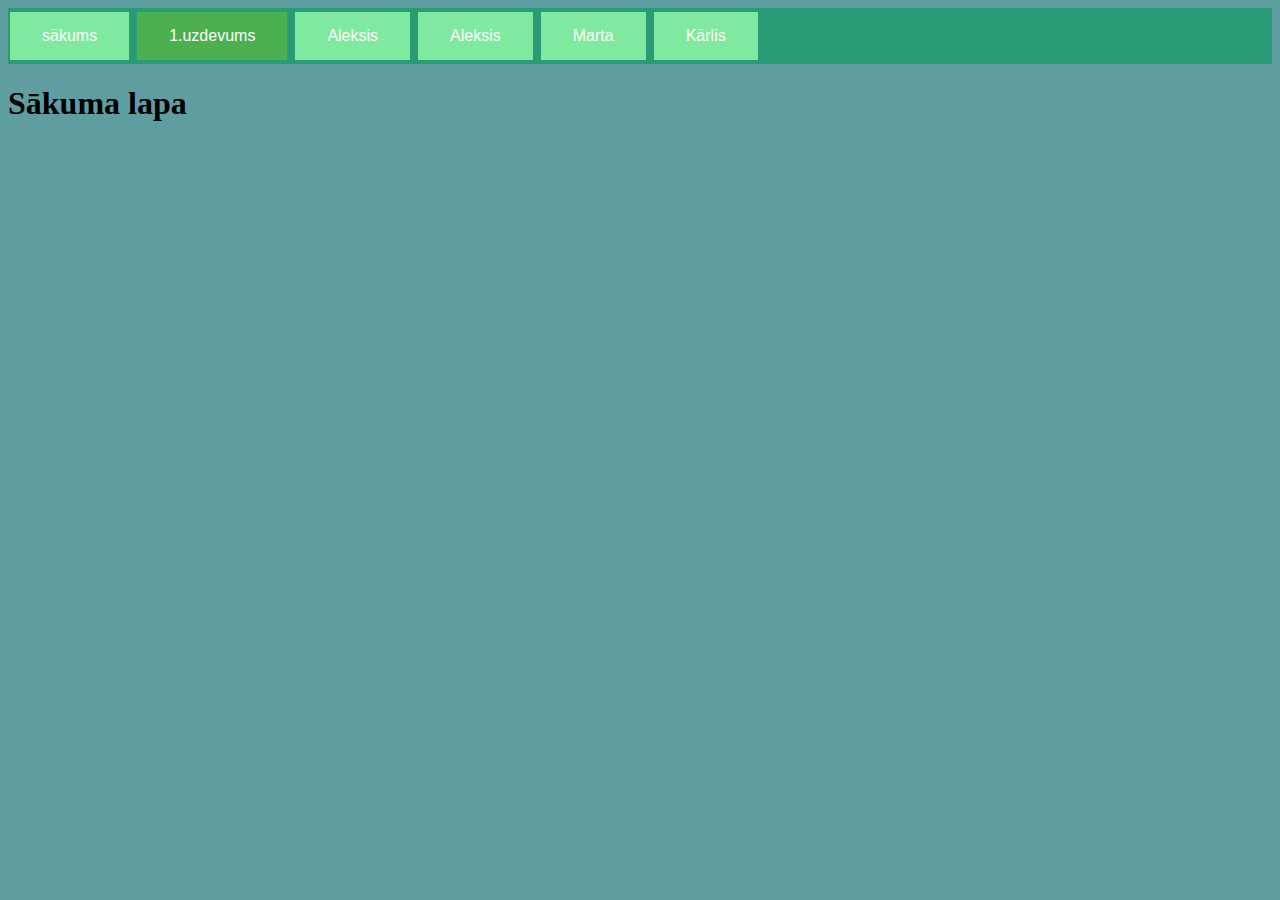
<file: index.html>
<!DOCTYPE html>
<html>
    <head>
        <title>Sākums</title>
        <script src="darbs.js"></script>
        <link rel="stylesheet" href="noforme.css">
    </head>
    <body>
        <div class=galva>
            <button class=aktiva onclick="home()">sākums</button>
            <button class=pogas onclick="uzd1()">1.uzdevums</button>
            <button class=aktiva onclick="AZ()">Aleksis</button>
            <button class=aktiva onclick="AZ()">Aleksis</button>
            <button class=aktiva onclick="MZ()">Marta</button>
            <button class=aktiva onclick="KM()">Kārlis</button>
        </div class=>
        <div>
            <h1>Sākuma lapa</h1>
        </div>
    </body>
</html>
</file>
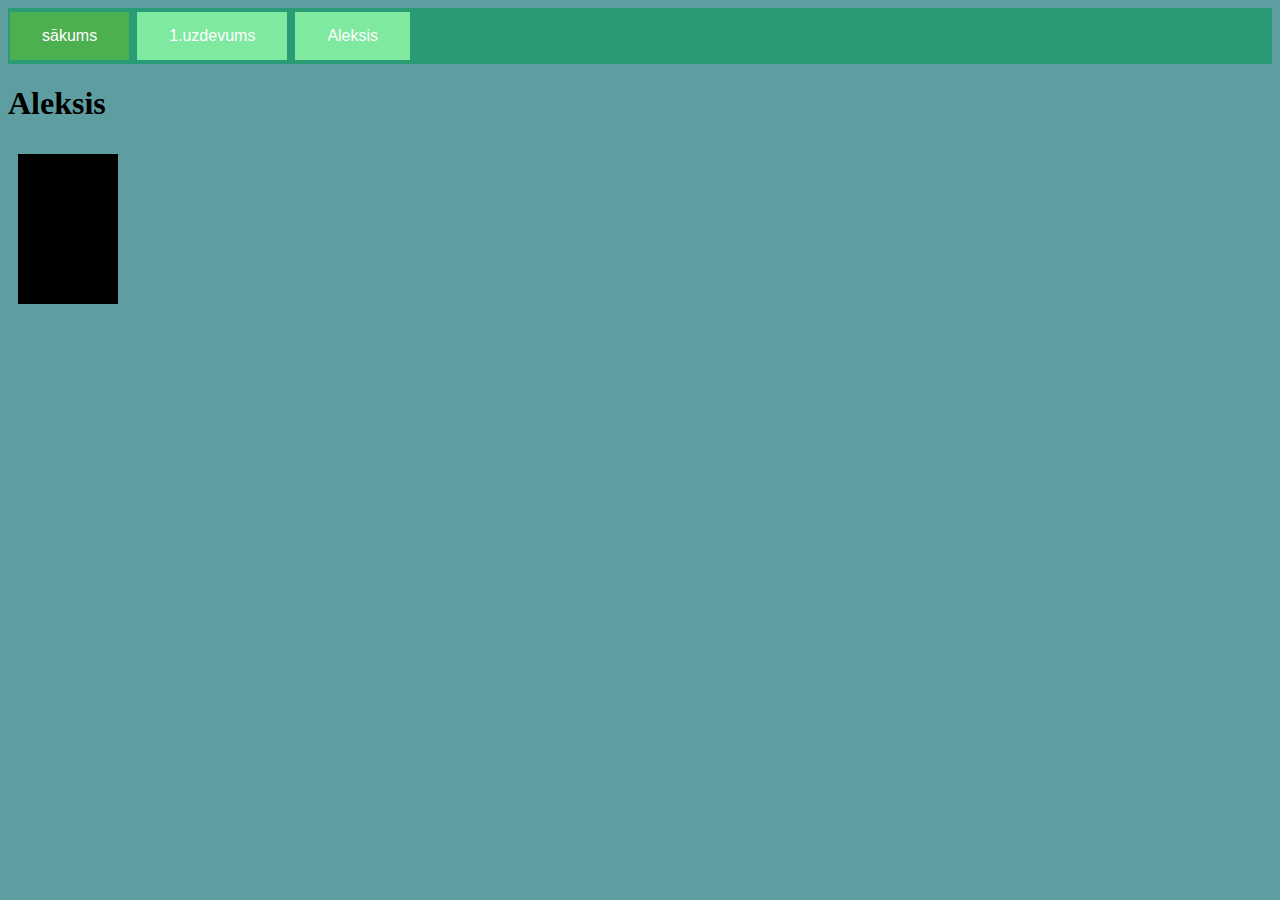
<file: aleksis.html>
<!DOCTYPE html>
<html>
    <head>
        <title>1.uzdevums</title>
        <script src="darbs.js"></script>
        <script src="darbs aleksis.js"></script>
        <link rel="stylesheet" href="noforme.css">
    </head>
    <body>
        <div class=galva>
            <button class=pogas onclick="home()">sākums</button>
            <button class=aktiva onclick="uzd1()">1.uzdevums</button>
            <button class=aktiva onclick="AZ()">Aleksis</button>
        </div class=>
        <div>
            <h1>Aleksis</h1>
            <canvas id="vieta" style="border: chartreuse;" height="300" width="300"></canvas>
        </div>
    </body>
</html>
</file>
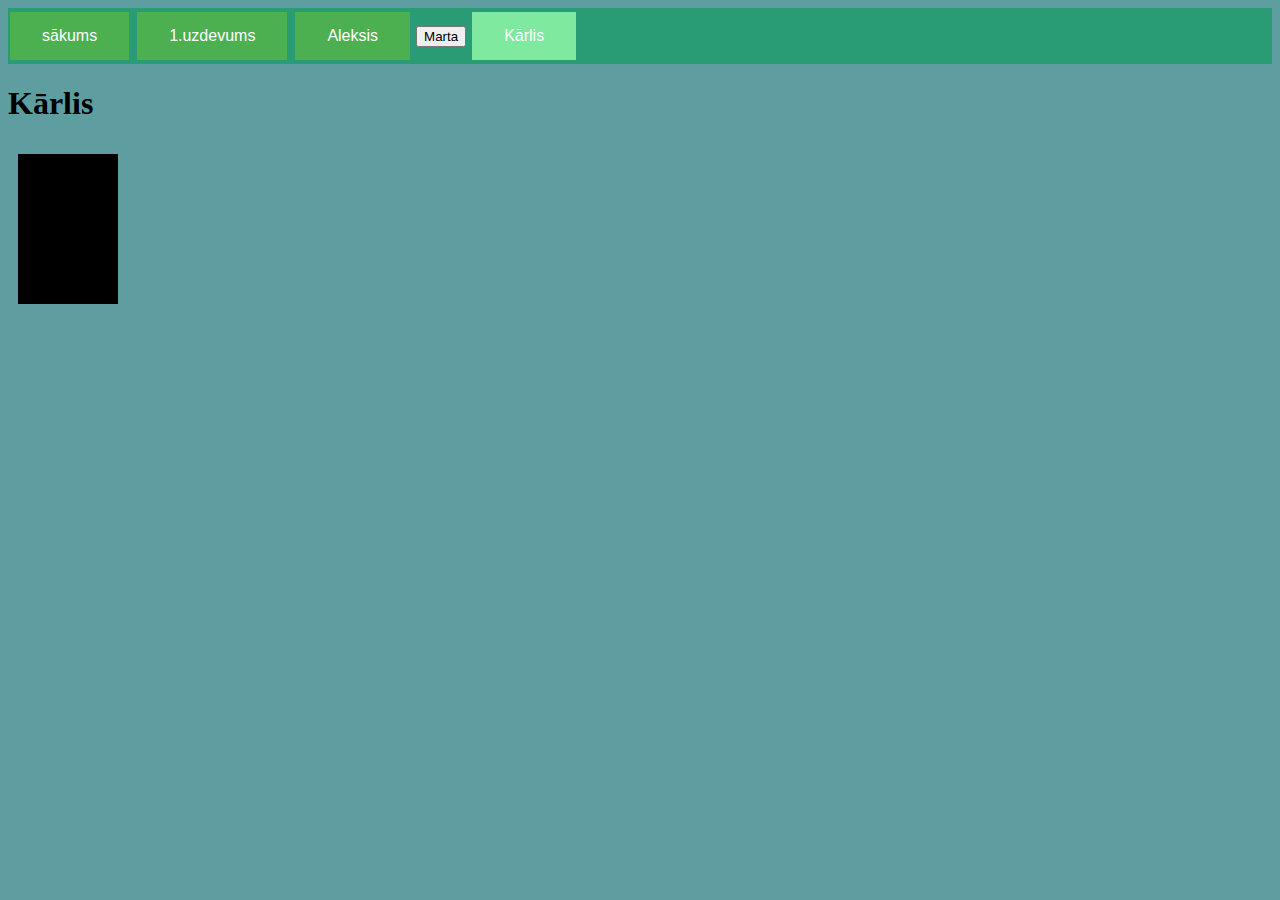
<file: karlis.html>
<!DOCTYPE html>
<html>
    <head>
        <title>Kārlis</title>
        <script src="darbs.js"></script>
        <script src="darbs aleksis.js"></script>
        <link rel="stylesheet" href="noforme.css">
    </head>
    <body>
        <div class=galva>
            <button class=pogas onclick="home()">sākums</button>
            <button class=pogas onclick="uzd1()">1.uzdevums</button>
            <button class=pogas onclick="AZ()">Aleksis</button>
            <button clacc=pogas onclick="MZ()">Marta</button>
            <button class=aktiva onclick="KM()">Kārlis</button>
        </div class=>
        <div>
            <h1>Kārlis</h1>
            <canvas id="vieta" style="border: chartreuse;" height="300" width="300"></canvas>
        </div>
    </body>
</file>
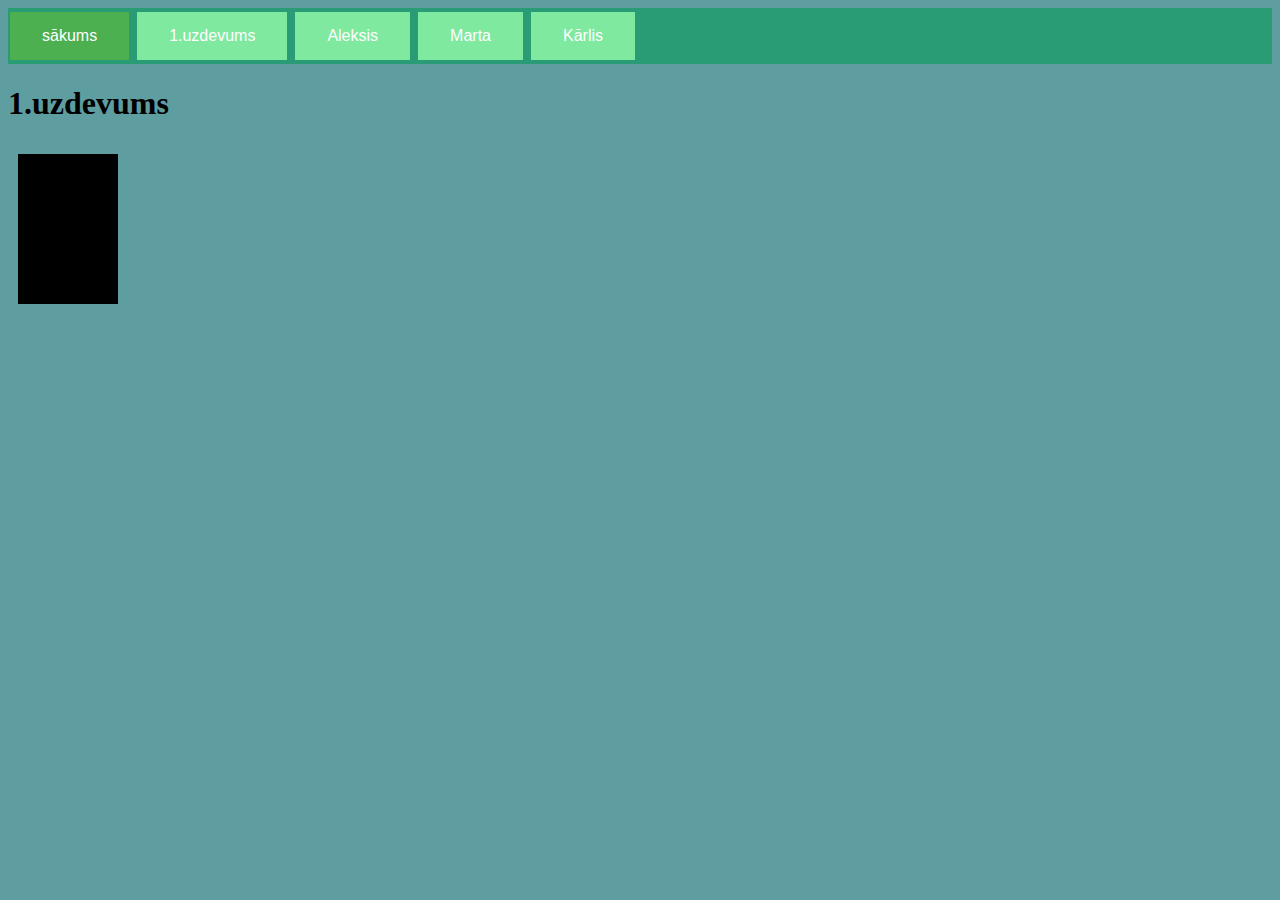
<file: lapa1.html>
<!DOCTYPE html>
<html>
    <head>
        <title>1.uzdevums</title>
        <script src="darbs.js"></script>
        <script src="darbs aleksis.js"></script>
        <link rel="stylesheet" href="noforme.css">
    </head>
    <body>
        <div class=galva>
            <button class=pogas onclick="home()">sākums</button>
            <button class=aktiva onclick="uzd1()">1.uzdevums</button>
            <button class=aktiva onclick="AZ()">Aleksis</button>
            <button class=aktiva onclick="MZ()">Marta</button>
            <button class=aktiva onclick="KM()">Kārlis</button>
           
        </div class=>
        <div>
            <h1>1.uzdevums</h1>
            <canvas id="vieta" style="border: chartreuse;" height="300" width="300"></canvas>
        </div>
    </body>
</html>
</file>
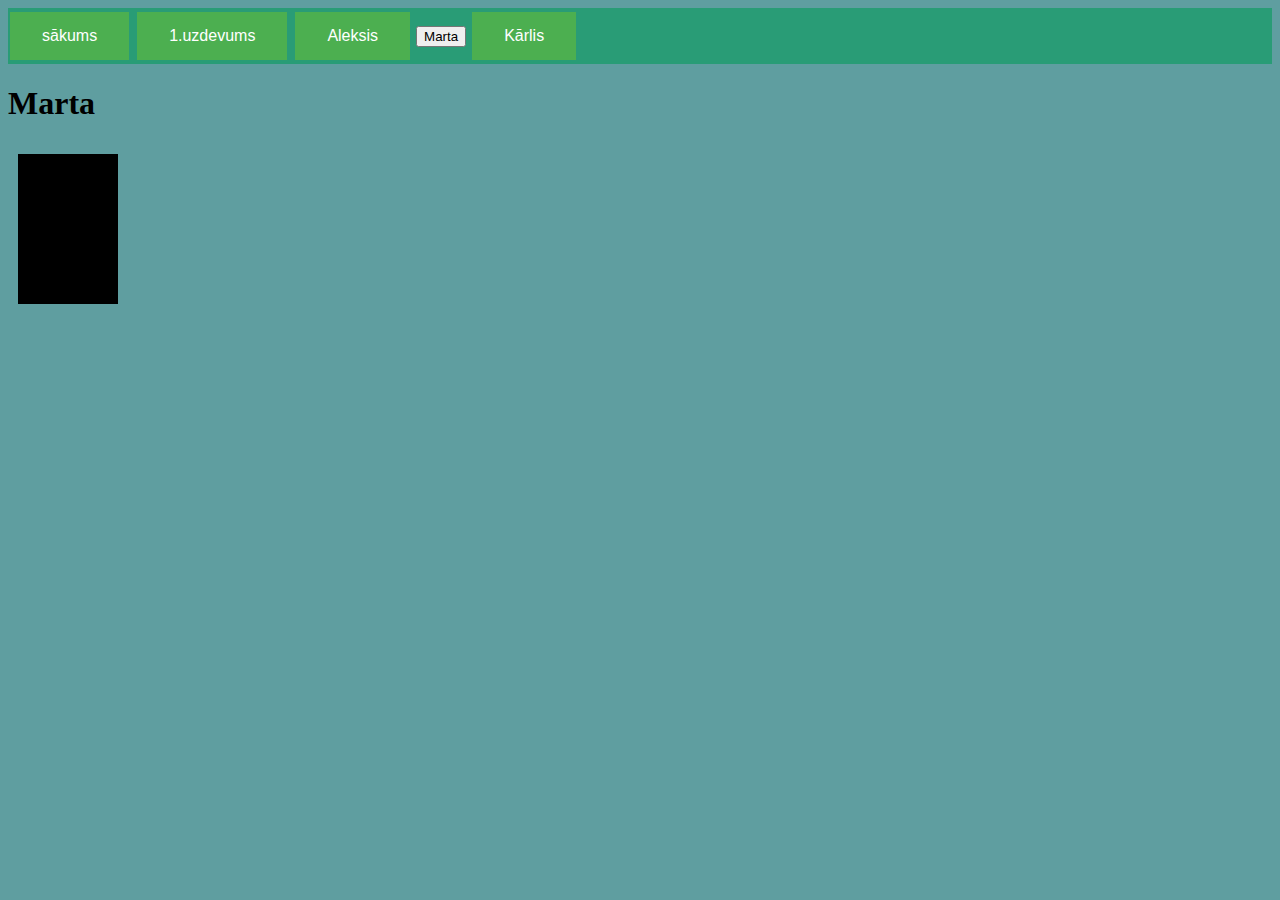
<file: marta.html>
<!DOCTYPE html>
<html>
    <head>
        <title>Marta</title>
        <script src="darbs.js"></script>
        <script src="darbs1.js"></script>
        <link rel="stylesheet" href="noforme.css">
    </head>
    <body>
        <div class=galva>
            <button class=pogas onclick="home()">sākums</button>
            <button class=pogas onclick="uzd1()">1.uzdevums</button>
            <button class=pogas onclick="AZ()">Aleksis</button>
            <button clacc=aktiva onclick="MZ()">Marta</button>
            <button class=pogas onclick="KM()">Kārlis</button>
        </div class=>
        <div>
            <h1>Marta</h1>
            <canvas id="vieta" style="border: chartreuse;" height="300" width="300"></canvas>
        </div>
    </body>
</file>
<file: noforme.css>
body{
    background-color: cadetblue;
}
.galva{
    background-color: rgb(41, 156, 118);
}

.pogas {
    background-color: #4CAF50;
    border: none;
    color: white;
    padding: 15px 32px;
    text-align: center;
    text-decoration: none;
    display: inline-block;
    font-size: 16px;
    margin: 4px 2px;
    cursor: pointer;
  }
  .aktiva {
    background-color: #7fe99f;
    border: none;
    color: white;
    padding: 15px 32px;
    text-align: center;
    text-decoration: none;
    display: inline-block;
    font-size: 16px;
    margin: 4px 2px;
    cursor: pointer;
  }
</file>
